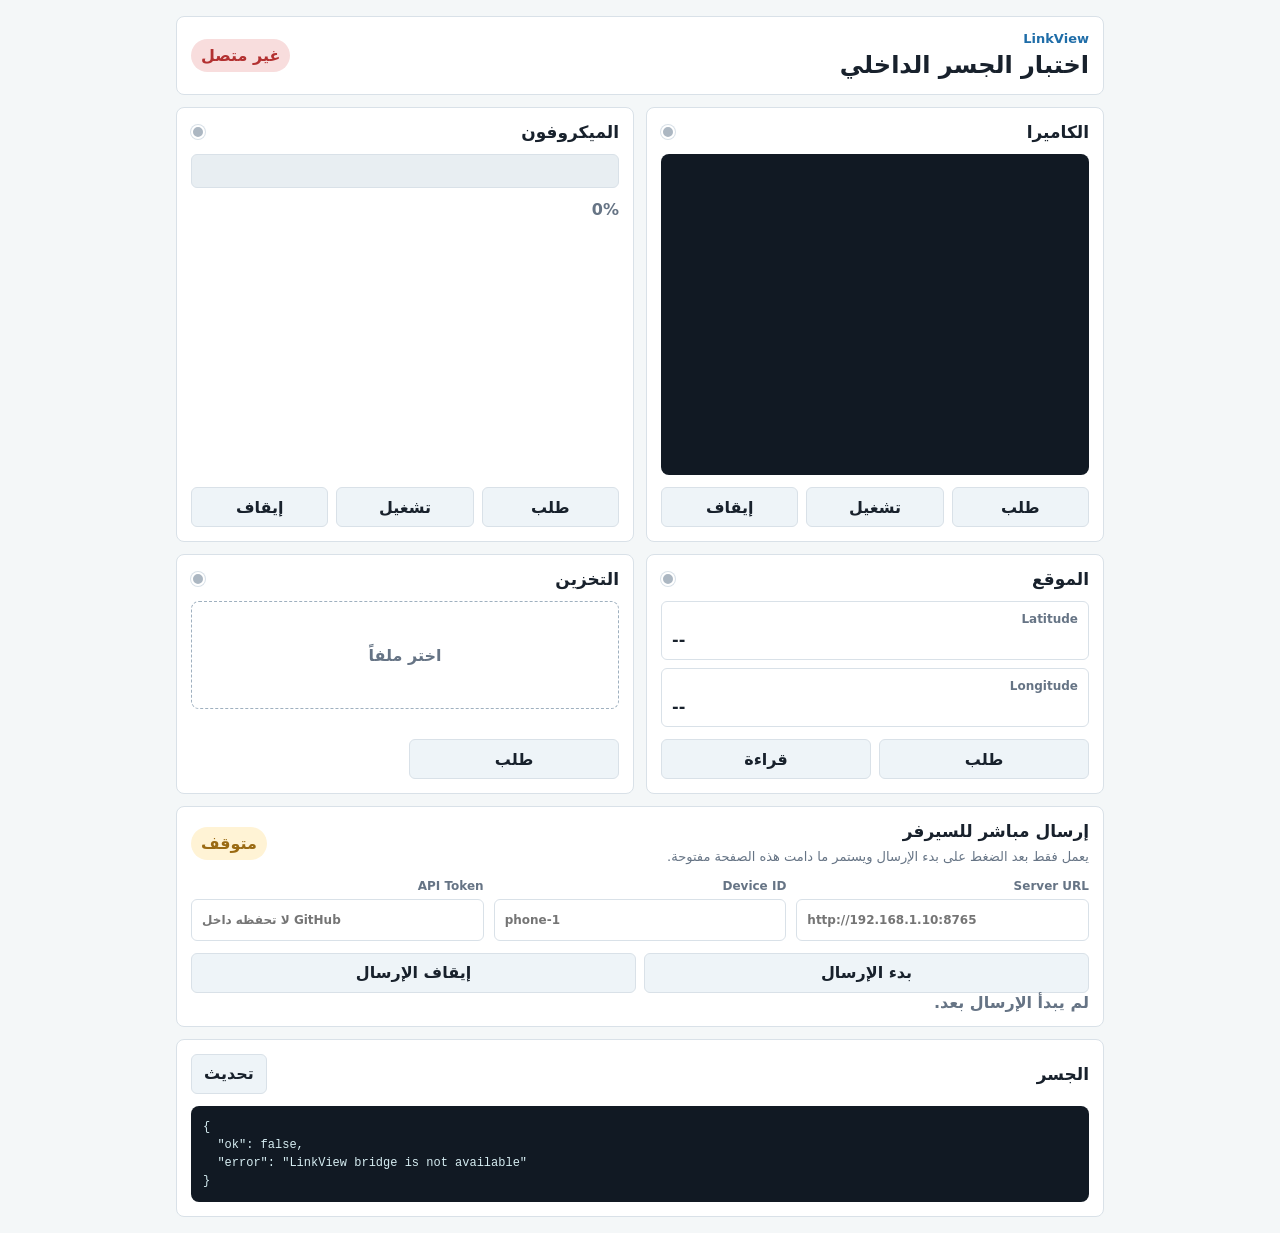
<file: app/src/main/assets/linkview-demo/index.html>
<!doctype html>
<html lang="ar" dir="rtl">
<head>
  <meta charset="utf-8">
  <meta name="viewport" content="width=device-width, initial-scale=1">
  <title>LinkView Bridge Demo</title>
  <link rel="stylesheet" href="./styles.css">
</head>
<body>
  <main class="shell">
    <section class="panel head">
      <div>
        <p class="eyebrow">LinkView</p>
        <h1>اختبار الجسر الداخلي</h1>
      </div>
      <div id="bridgeState" class="badge pending">ينتظر</div>
    </section>

    <section class="grid">
      <article class="panel tile" data-permission="camera">
        <div class="tile-head">
          <h2>الكاميرا</h2>
          <span id="cameraState" class="dot"></span>
        </div>
        <video id="cameraPreview" playsinline muted></video>
        <div class="actions">
          <button id="cameraPermissionBtn">طلب</button>
          <button id="cameraStartBtn">تشغيل</button>
          <button id="cameraStopBtn">إيقاف</button>
        </div>
      </article>

      <article class="panel tile" data-permission="microphone">
        <div class="tile-head">
          <h2>الميكروفون</h2>
          <span id="microphoneState" class="dot"></span>
        </div>
        <div class="meter" aria-label="مستوى الصوت">
          <span id="micLevel"></span>
        </div>
        <p id="micReading" class="reading">0%</p>
        <div class="actions">
          <button id="microphonePermissionBtn">طلب</button>
          <button id="micStartBtn">تشغيل</button>
          <button id="micStopBtn">إيقاف</button>
        </div>
      </article>

      <article class="panel tile" data-permission="location">
        <div class="tile-head">
          <h2>الموقع</h2>
          <span id="locationState" class="dot"></span>
        </div>
        <dl class="coords">
          <div>
            <dt>Latitude</dt>
            <dd id="latValue">--</dd>
          </div>
          <div>
            <dt>Longitude</dt>
            <dd id="lngValue">--</dd>
          </div>
        </dl>
        <div class="actions">
          <button id="locationPermissionBtn">طلب</button>
          <button id="locationReadBtn">قراءة</button>
        </div>
      </article>

      <article class="panel tile" data-permission="storage">
        <div class="tile-head">
          <h2>التخزين</h2>
          <span id="storageState" class="dot"></span>
        </div>
        <label class="file-box">
          <input id="fileInput" type="file" multiple>
          <span id="fileSummary">اختر ملفاً</span>
        </label>
        <div class="actions">
          <button id="storagePermissionBtn">طلب</button>
        </div>
      </article>
    </section>

    <section class="panel stream-panel">
      <div class="tile-head">
        <div>
          <h2>إرسال مباشر للسيرفر</h2>
          <p class="hint">يعمل فقط بعد الضغط على بدء الإرسال ويستمر ما دامت هذه الصفحة مفتوحة.</p>
        </div>
        <div id="serverStreamState" class="badge pending">متوقف</div>
      </div>

      <div class="settings-grid">
        <label>
          <span>Server URL</span>
          <input id="serverUrlInput" type="url" inputmode="url" placeholder="http://192.168.1.10:8765">
        </label>
        <label>
          <span>Device ID</span>
          <input id="deviceIdInput" type="text" placeholder="phone-1">
        </label>
        <label>
          <span>API Token</span>
          <input id="apiTokenInput" type="password" autocomplete="off" placeholder="لا تحفظه داخل GitHub">
        </label>
      </div>

      <div class="actions stream-actions">
        <button id="startServerStreamBtn">بدء الإرسال</button>
        <button id="stopServerStreamBtn">إيقاف الإرسال</button>
      </div>
      <p id="serverStreamLog" class="reading">لم يبدأ الإرسال بعد.</p>
    </section>

    <section class="panel">
      <div class="tile-head">
        <h2>الجسر</h2>
        <button id="refreshBtn">تحديث</button>
      </div>
      <pre id="output">{}</pre>
    </section>
  </main>

  <script src="./app.js"></script>
</body>
</html>
</file>
<file: app/src/main/assets/linkview-demo/styles.css>
:root {
  color-scheme: light;
  --bg: #f4f7f8;
  --panel: #ffffff;
  --ink: #18212c;
  --muted: #667485;
  --line: #d9e1e8;
  --green: #17805f;
  --red: #b33131;
  --blue: #1f6da8;
  --gold: #9a6a13;
}

* {
  box-sizing: border-box;
}

body {
  margin: 0;
  min-height: 100vh;
  background: var(--bg);
  color: var(--ink);
  font-family: system-ui, -apple-system, BlinkMacSystemFont, "Segoe UI", sans-serif;
}

button {
  min-height: 40px;
  border: 1px solid var(--line);
  border-radius: 6px;
  background: #eef4f8;
  color: var(--ink);
  font: inherit;
  font-weight: 700;
  padding: 0 12px;
}

button:active {
  transform: translateY(1px);
}

.shell {
  width: min(960px, 100%);
  margin: 0 auto;
  padding: 16px;
}

.panel {
  background: var(--panel);
  border: 1px solid var(--line);
  border-radius: 8px;
  padding: 14px;
}

.head {
  display: flex;
  align-items: center;
  justify-content: space-between;
  gap: 12px;
  margin-bottom: 12px;
}

.eyebrow {
  margin: 0 0 4px;
  color: var(--blue);
  font-size: 13px;
  font-weight: 800;
}

h1,
h2,
p {
  margin: 0;
}

h1 {
  font-size: 24px;
  line-height: 1.25;
}

h2 {
  font-size: 17px;
}

.badge {
  min-width: 72px;
  border-radius: 999px;
  padding: 7px 10px;
  text-align: center;
  font-weight: 800;
}

.badge.pending {
  background: #fff3d5;
  color: var(--gold);
}

.badge.ok {
  background: #dff4ec;
  color: var(--green);
}

.badge.fail {
  background: #f8dddd;
  color: var(--red);
}

.grid {
  display: grid;
  grid-template-columns: repeat(2, minmax(0, 1fr));
  gap: 12px;
  margin-bottom: 12px;
}

.tile {
  min-height: 230px;
  display: flex;
  flex-direction: column;
  gap: 12px;
}

.tile-head {
  display: flex;
  align-items: center;
  justify-content: space-between;
  gap: 10px;
}

.dot {
  width: 14px;
  height: 14px;
  flex: 0 0 14px;
  border-radius: 50%;
  background: #acb7c2;
  border: 2px solid #ffffff;
  box-shadow: 0 0 0 1px var(--line);
}

.dot.ok {
  background: var(--green);
}

.dot.fail {
  background: var(--red);
}

video {
  width: 100%;
  aspect-ratio: 4 / 3;
  border-radius: 8px;
  background: #111923;
  object-fit: cover;
}

.meter {
  width: 100%;
  height: 34px;
  border-radius: 6px;
  overflow: hidden;
  background: #e8eef2;
  border: 1px solid var(--line);
}

.meter span {
  display: block;
  width: 0%;
  height: 100%;
  background: var(--green);
  transition: width 120ms linear;
}

.reading {
  color: var(--muted);
  font-weight: 800;
}

.hint {
  margin-top: 6px;
  color: var(--muted);
  font-size: 13px;
  line-height: 1.5;
}

.stream-panel {
  margin-bottom: 12px;
}

.settings-grid {
  display: grid;
  grid-template-columns: repeat(3, minmax(0, 1fr));
  gap: 10px;
  margin-top: 12px;
}

.settings-grid label {
  display: grid;
  gap: 6px;
  color: var(--muted);
  font-size: 12px;
  font-weight: 800;
}

.settings-grid input {
  min-width: 0;
  height: 42px;
  border: 1px solid var(--line);
  border-radius: 6px;
  color: var(--ink);
  font: inherit;
  direction: ltr;
  text-align: left;
  padding: 0 10px;
}

.coords {
  display: grid;
  grid-template-columns: 1fr;
  gap: 8px;
  margin: 0;
}

.coords div {
  border: 1px solid var(--line);
  border-radius: 6px;
  padding: 10px;
}

dt {
  color: var(--muted);
  font-size: 12px;
  font-weight: 800;
}

dd {
  margin: 4px 0 0;
  direction: ltr;
  text-align: left;
  font-weight: 800;
}

.file-box {
  display: grid;
  place-items: center;
  min-height: 108px;
  border: 1px dashed #9fb0bf;
  border-radius: 8px;
  color: var(--muted);
  font-weight: 800;
  text-align: center;
  padding: 12px;
}

.file-box input {
  display: none;
}

.actions {
  display: grid;
  grid-template-columns: repeat(3, minmax(0, 1fr));
  gap: 8px;
  margin-top: auto;
}

.tile[data-permission="location"] .actions,
.tile[data-permission="storage"] .actions {
  grid-template-columns: repeat(2, minmax(0, 1fr));
}

.stream-actions {
  grid-template-columns: repeat(2, minmax(0, 1fr));
  margin-top: 12px;
}

pre {
  margin: 12px 0 0;
  max-height: 260px;
  overflow: auto;
  direction: ltr;
  text-align: left;
  background: #111923;
  color: #d6edf2;
  border-radius: 8px;
  padding: 12px;
  font-size: 12px;
  line-height: 1.5;
}

@media (max-width: 680px) {
  .grid {
    grid-template-columns: 1fr;
  }

  .shell {
    padding: 10px;
  }

  .head {
    align-items: flex-start;
    flex-direction: column;
  }

  .settings-grid {
    grid-template-columns: 1fr;
  }
}
</file>
